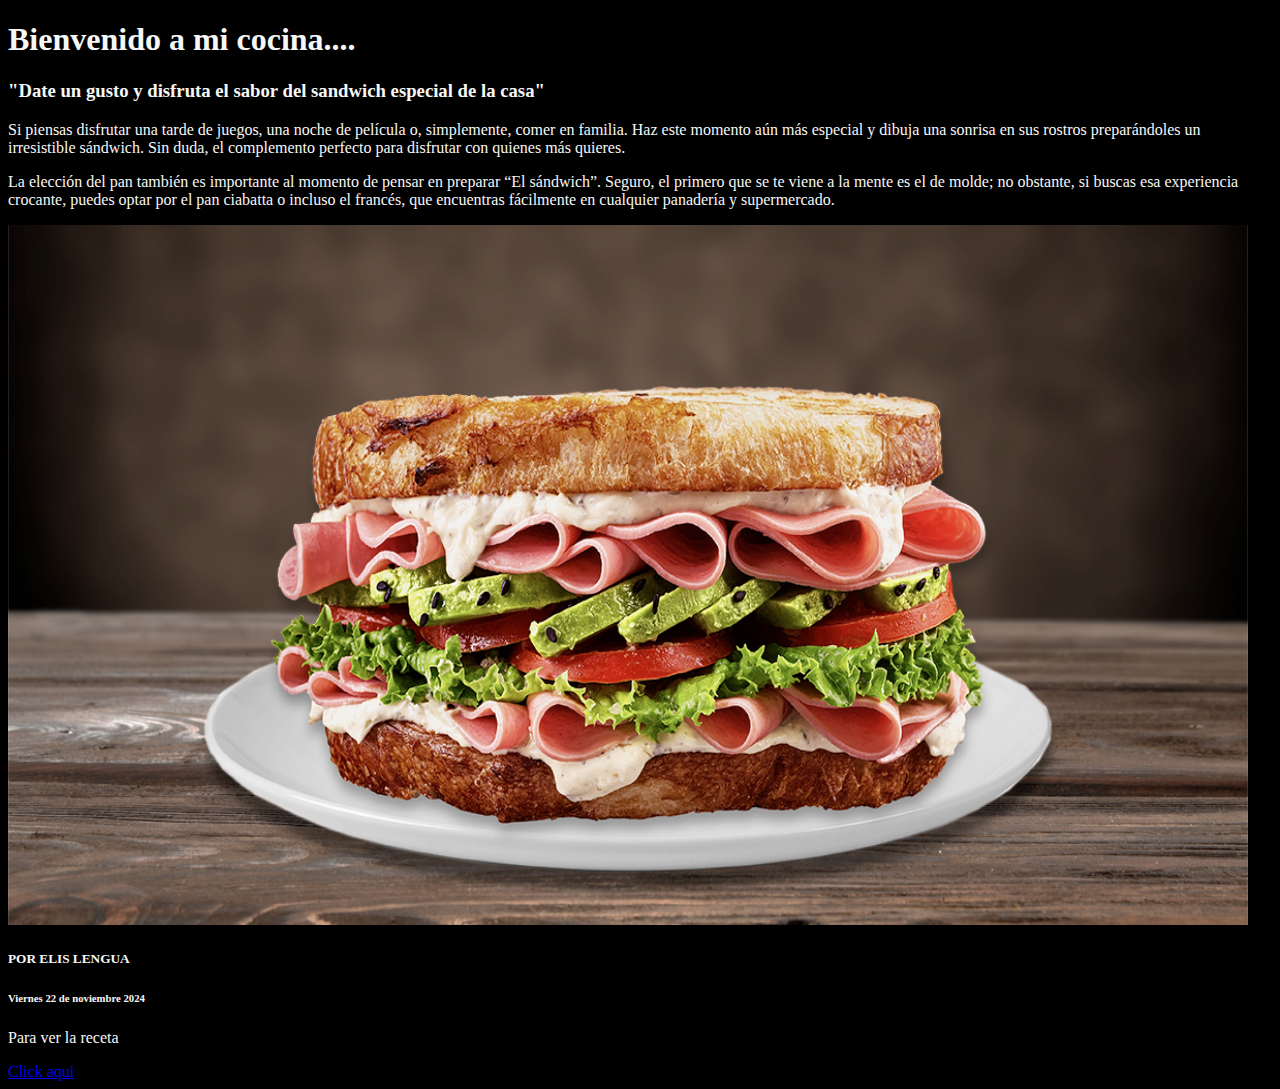
<file: Laboratorio 2/Index.html>
<!DOCTYPE html>
<html lang="en">
<head>
    <meta charset="UTF-8">
    <meta name="viewport" content="width=device-width, initial-scale=1.0">
    <title>Cocinando con Elis</title>
    <link rel="stylesheet" href="CSS/estilo1.css">
    
</head> 
<body>
    <h1>Bienvenido a mi cocina....</h1>
    <h3>"Date un gusto y disfruta el sabor del sandwich especial de la casa"</h3>
<p>
<p>Si piensas disfrutar una tarde de juegos, una noche de película o, simplemente, comer en familia. Haz este momento aún más especial y dibuja una sonrisa en sus rostros  preparándoles un irresistible sándwich. Sin duda, el complemento perfecto para disfrutar con quienes más quieres.</p>
<p>La elección del pan también es importante al momento de pensar en preparar “El sándwich”. Seguro, el primero que se te viene a la mente es el de molde; no obstante, si buscas esa experiencia crocante, puedes optar por el pan ciabatta o incluso el francés, que encuentras fácilmente en cualquier panadería y supermercado.</p>

    <img src="./Imagenes/imagen 1.jpg" width="1240" height="700"> 

</body>
<h5>POR ELIS LENGUA</h5>
<h6>Viernes 22 de noviembre 2024</h6>

<p>Para ver la receta</p>

<a href="http://127.0.0.1:5500/receta.html">Click aqui</a>

</html>
</file>
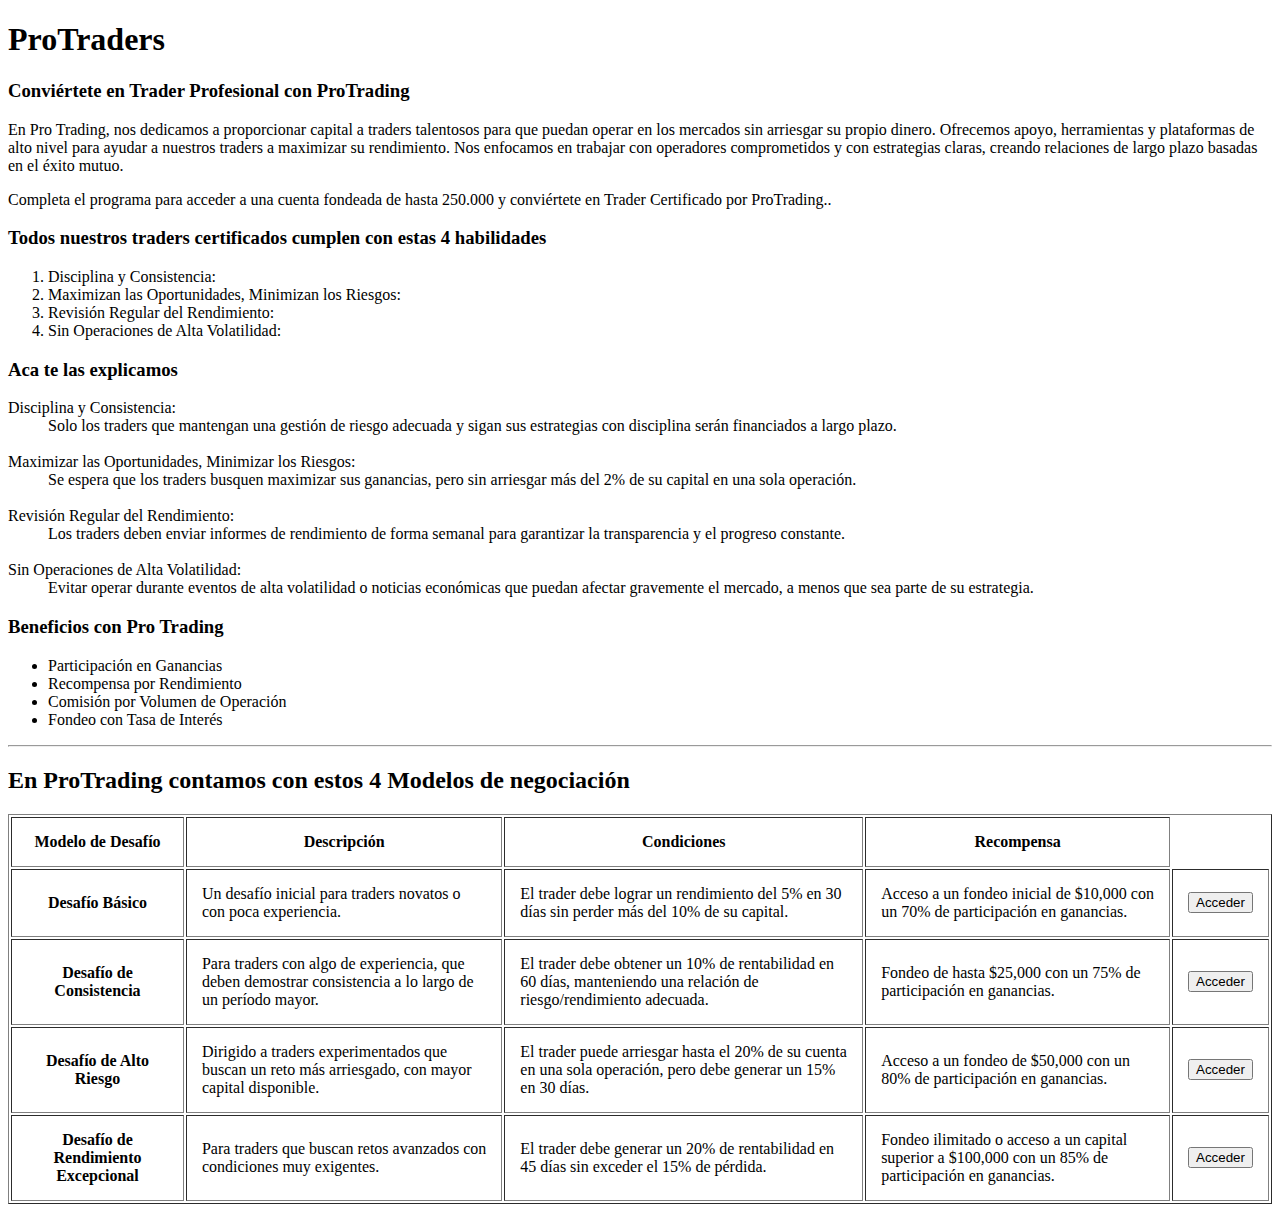
<file: Laboratorio 4/Index.html>
<!DOCTYPE html>
<html lang="en">

<!-- Nombre estudiante: Elis lengua -->
<!-- Grupo: 5 / Jornada tarde -->
<!-- Curso: Programación -->
<!-- Código Fuente: autoría propia -->

<head>
    <meta charset="UTF-8">
    <meta name="viewport" content="width=device-width, initial-scale=1.0">
    <title>ProTrading</title>
</head>

<body>
    <h1>ProTraders</h1>
    
    <h3>Conviértete en Trader Profesional con ProTrading</h3>
    <p>En Pro Trading, nos dedicamos a proporcionar capital a traders talentosos para que puedan operar en los mercados sin arriesgar su propio dinero. Ofrecemos apoyo, herramientas y plataformas de alto nivel para ayudar a nuestros traders a maximizar su rendimiento. Nos enfocamos en trabajar con operadores comprometidos y con estrategias claras, creando relaciones de largo plazo basadas en el éxito mutuo.</p>
    <p>
        Completa el programa para acceder a una cuenta fondeada de hasta 250.000 y conviértete en Trader Certificado por ProTrading..
    </p>

    <h3>Todos nuestros traders certificados cumplen con estas 4 habilidades</h3>
    <ol>
        <li>Disciplina y Consistencia: </li>
        <li>Maximizan las Oportunidades, Minimizan los Riesgos:</li>
        <li>Revisión Regular del Rendimiento:</li>
        <li>Sin Operaciones de Alta Volatilidad:</li>
    </ol>
     
    <h3>Aca te las explicamos</h3>
    <dl>
        <dt>Disciplina y Consistencia:</dt>
        <dd>Solo los traders que mantengan una gestión de riesgo adecuada y sigan sus estrategias con disciplina serán financiados a largo plazo.</dd>
       
        <br>

        <dt>Maximizar las Oportunidades, Minimizar los Riesgos:</dt>
        <dd>Se espera que los traders busquen maximizar sus ganancias, pero sin arriesgar más del 2% de su capital en una sola operación.</dd>

        <br>

        <dt>Revisión Regular del Rendimiento:</dt>
        <dd>Los traders deben enviar informes de rendimiento de forma semanal para garantizar la transparencia y el progreso constante.</dd>

        <br>

        <dt>Sin Operaciones de Alta Volatilidad:</dt>
        <dd>Evitar operar durante eventos de alta volatilidad o noticias económicas que puedan afectar gravemente el mercado, a menos que sea parte de su estrategia.</dd>
    </dl>
    
    <h3>Beneficios con Pro Trading</h3>
    <ul>
        <li>Participación en Ganancias</li>
        <li>Recompensa por Rendimiento</li>
        <li>Comisión por Volumen de Operación</li>
        <li>Fondeo con Tasa de Interés</li>

    </ul>

    <hr>
    <h2>En ProTrading contamos con estos 4 Modelos de negociación</h2>
    <table border="1px" cellpadding="15">
        <tr>
            <th>Modelo de Desafío</th>
            <th>Descripción</th>
            <th>Condiciones</th>
            <th>Recompensa</th> 
        </tr>

        <tr>
            <th>Desafío Básico</th>
            <td>Un desafío inicial para traders novatos o con poca experiencia.</td>
            <td>El trader debe lograr un rendimiento del 5% en 30 días sin perder más del 10% de su capital.</td>
            <td>Acceso a un fondeo inicial de $10,000 con un 70% de participación en ganancias.</td>
            <td>
                <button>Acceder</button>
            </td>
        </tr>

        <tr>
            <th>Desafío de Consistencia</th>
            <td>Para traders con algo de experiencia, que deben demostrar consistencia a lo largo de un período mayor.</td>
            <td>El trader debe obtener un 10% de rentabilidad en 60 días, manteniendo una relación de riesgo/rendimiento adecuada.</td>
            <td>Fondeo de hasta $25,000 con un 75% de participación en ganancias.</td>  
            <td>
                <button>Acceder</button>
            </td>
        </tr>

        <tr>
            <th>Desafío de Alto Riesgo</th>
            <td>Dirigido a traders experimentados que buscan un reto más arriesgado, con mayor capital disponible.</td>
            <td>El trader puede arriesgar hasta el 20% de su cuenta en una sola operación, pero debe generar un 15% en 30 días.</td>
            <td>Acceso a un fondeo de $50,000 con un 80% de participación en ganancias.</td>  
            <td>
                <button>Acceder</button>
            </td>
        </tr>

        <tr>
            <th>Desafío de Rendimiento Excepcional</th>
            <td>Para traders que buscan retos avanzados con condiciones muy exigentes.</td>
            <td>El trader debe generar un 20% de rentabilidad en 45 días sin exceder el 15% de pérdida.</td>
            <td>Fondeo ilimitado o acceso a un capital superior a $100,000 con un 85% de participación en ganancias.</td>  
            <td>
                <button>Acceder</button>
            </td>
        </tr>

    </table>
    
</body>
</html>
</file>
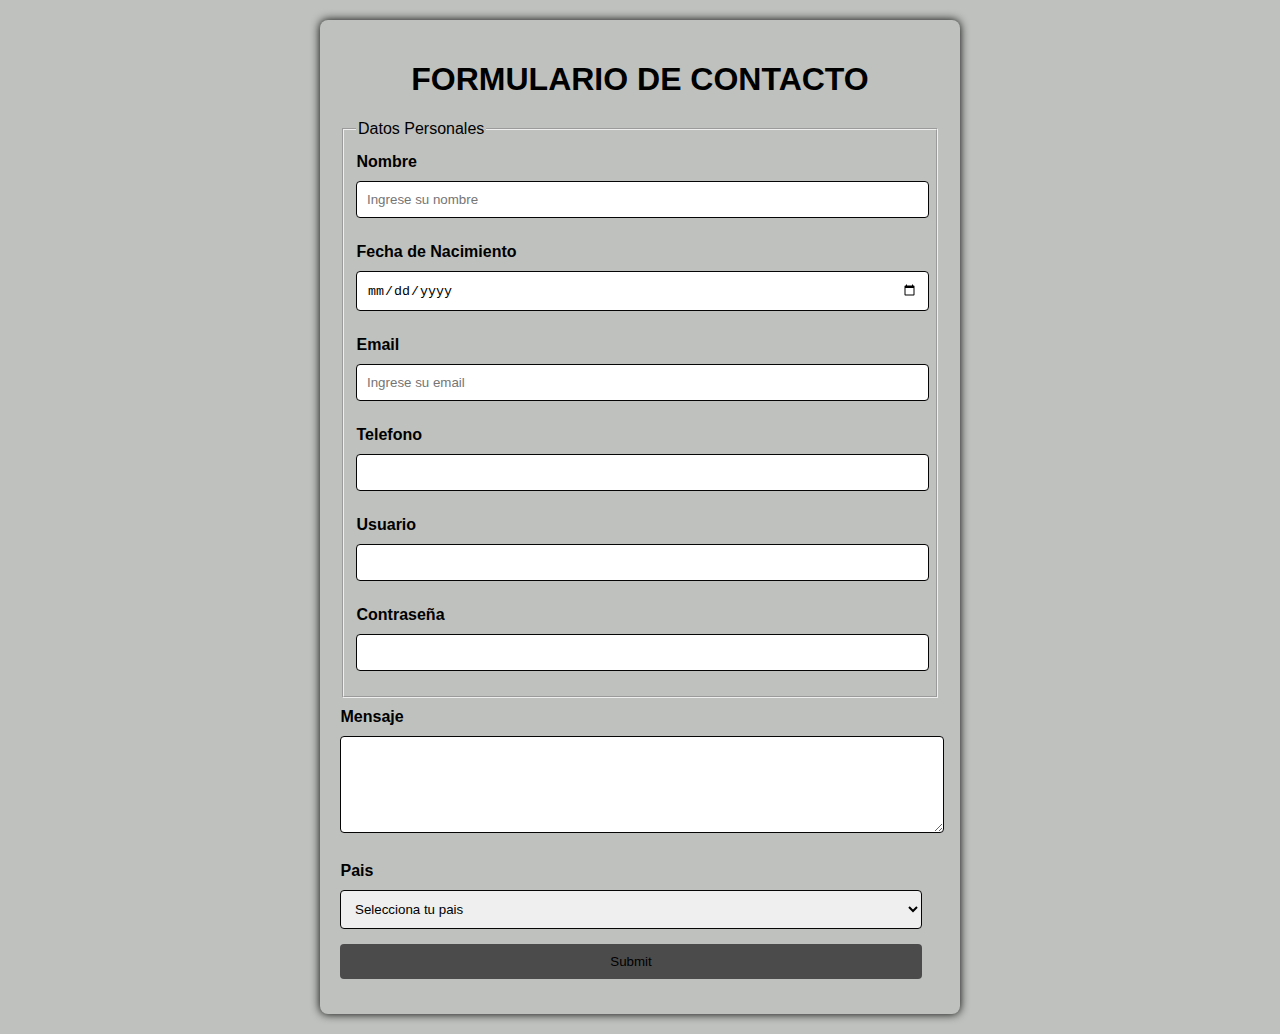
<file: Laboratorio 5/Index.html>
<!DOCTYPE html>
<html lang="en">
<head>
    <meta charset="UTF-8">
    <meta name="viewport" content="width=device-width, initial-scale=1.0">
    <title>Formularios</title>
    <style>
        body{
            font-family: Arial, "Helvetica Neue", Helvetica, sans-serif;
            background-color: #757b7478;
            margin: 0;
            padding: 20px;
        }
        .container{
            max-width: 600px;
            margin: 0 auto;
            padding: 20px;
            border-radius: 8px;
            box-shadow: 0 0 10px black;
        }
        h1{
            text-align: center;
            color: rgb(0, 0, 0);
        }

        label{
            margin: 10px 0.5px;
            font-weight: bold; 
            display:block;
        }

        input, textarea, select{
            width: 97%;
            padding: 10px;
            margin-bottom: 15px;
            border: 1px solid rgb(6, 5, 5);
            border-radius: 4px;
        }

        input[type= submit]
        {background-color: rgb(75, 75, 75);
            color: black;
            border: none;
            cursor: pointer;
        }
        input[type= submit]:hover{
            background-color: rgb(198, 11, 11);
        }
        
        </style>
        
</head>
<body>
    <div class="container">
        <h1>FORMULARIO DE CONTACTO</h1>
        <form action="#" method="post">
        <fieldset>
            <legend>Datos Personales</legend>
            <label for="">Nombre</label>
            <input type="text" name="Nombre" id="nombre" placeholder="Ingrese su nombre">
            <label for="">Fecha de Nacimiento</label>
            <input type="date"> 

           <label for="email">Email</label>
           <input type="email" id="email" name="email" placeholder="Ingrese su email" required>

           <label for="Telefono">Telefono</label>
           <input type="tel" id="telefono" name="telefono">

           <label for="Usuario">Usuario</label>
           <input type="text" id="Usuario" name="Usuario">

           <label for="Contraseña">Contraseña</label>
           <input type="password" name="password" minlength="8" id="password" maxlength="12" id="password" required>
           
           
        </fieldset>

           <label for="Mensaje">Mensaje</label>
          <textarea name="Mensaje" id="Mensaje" rows="5" required></textarea>

          <label for="Pais">Pais</label>

        <select name="Pais" id="Pais">
            <option value="" disable selected>Selecciona tu pais</option>
            <option value="Es">España</option>
            <option value="Fr">Francia</option>
            <option value="Mx">Mexico</option>
            <option value="Col">Colombia</option>
        </select>

        <input type="submit">

         </form>

     </div>
        
       
    
    
</body>




</html
</file>
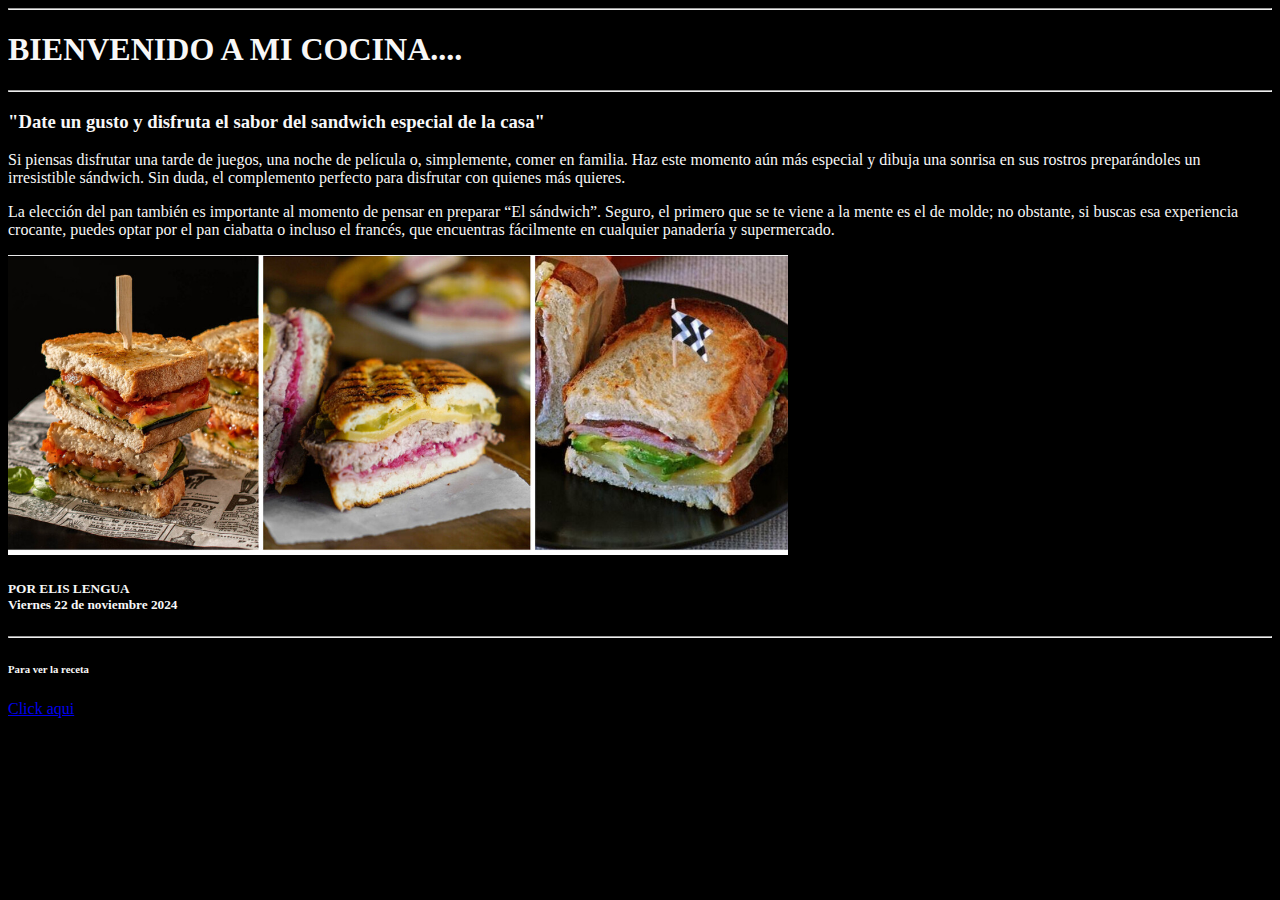
<file: Laboratorio 3/Laboratorio 3/Index.html>
<!DOCTYPE html>
<html lang="en">
    
<!-- Nombre estudiante: Elis lengua -->
<!-- Grupo: 5 / Jornada tarde -->
<!-- Curso: Programación -->
<!-- Código Fuente: autoría propia -->

<head>
    <meta charset="UTF-8">
    <meta name="viewport" content="width=device-width, initial-scale=1.0">
    <title>Cocinando con ELIS</title>
    <link rel="stylesheet" href="CSS/estilo1.css">
    
</head> 
<body>
    <hr>
    <h1>BIENVENIDO A MI COCINA....</h1> 
    <hr>
    <h3>"Date un gusto y disfruta el sabor del sandwich especial de la casa"</h3>
<p>
<p>Si piensas disfrutar una tarde de juegos, una noche de película o, simplemente, comer en familia. Haz este momento aún más especial y dibuja una sonrisa en sus rostros  preparándoles un irresistible sándwich. Sin duda, el complemento perfecto para disfrutar con quienes más quieres.</p>
<p>La elección del pan también es importante al momento de pensar en preparar “El sándwich”. Seguro, el primero que se te viene a la mente es el de molde; no obstante, si buscas esa experiencia crocante, puedes optar por el pan ciabatta o incluso el francés, que encuentras fácilmente en cualquier panadería y supermercado.</p>

    <img src="./Imagenes/imagen 2.jpg" width="780" height="300"> 


</body>
<h5>POR ELIS LENGUA<br> Viernes 22 de noviembre 2024</h5>
<hr>
<h6>Para ver la receta</h6> 
<a href="http://127.0.0.1:5500/Laboratorio%203%20-%20Carlos%20Daniel%20Rosales/Receta.html">Click aqui</a>

</html>
</file>
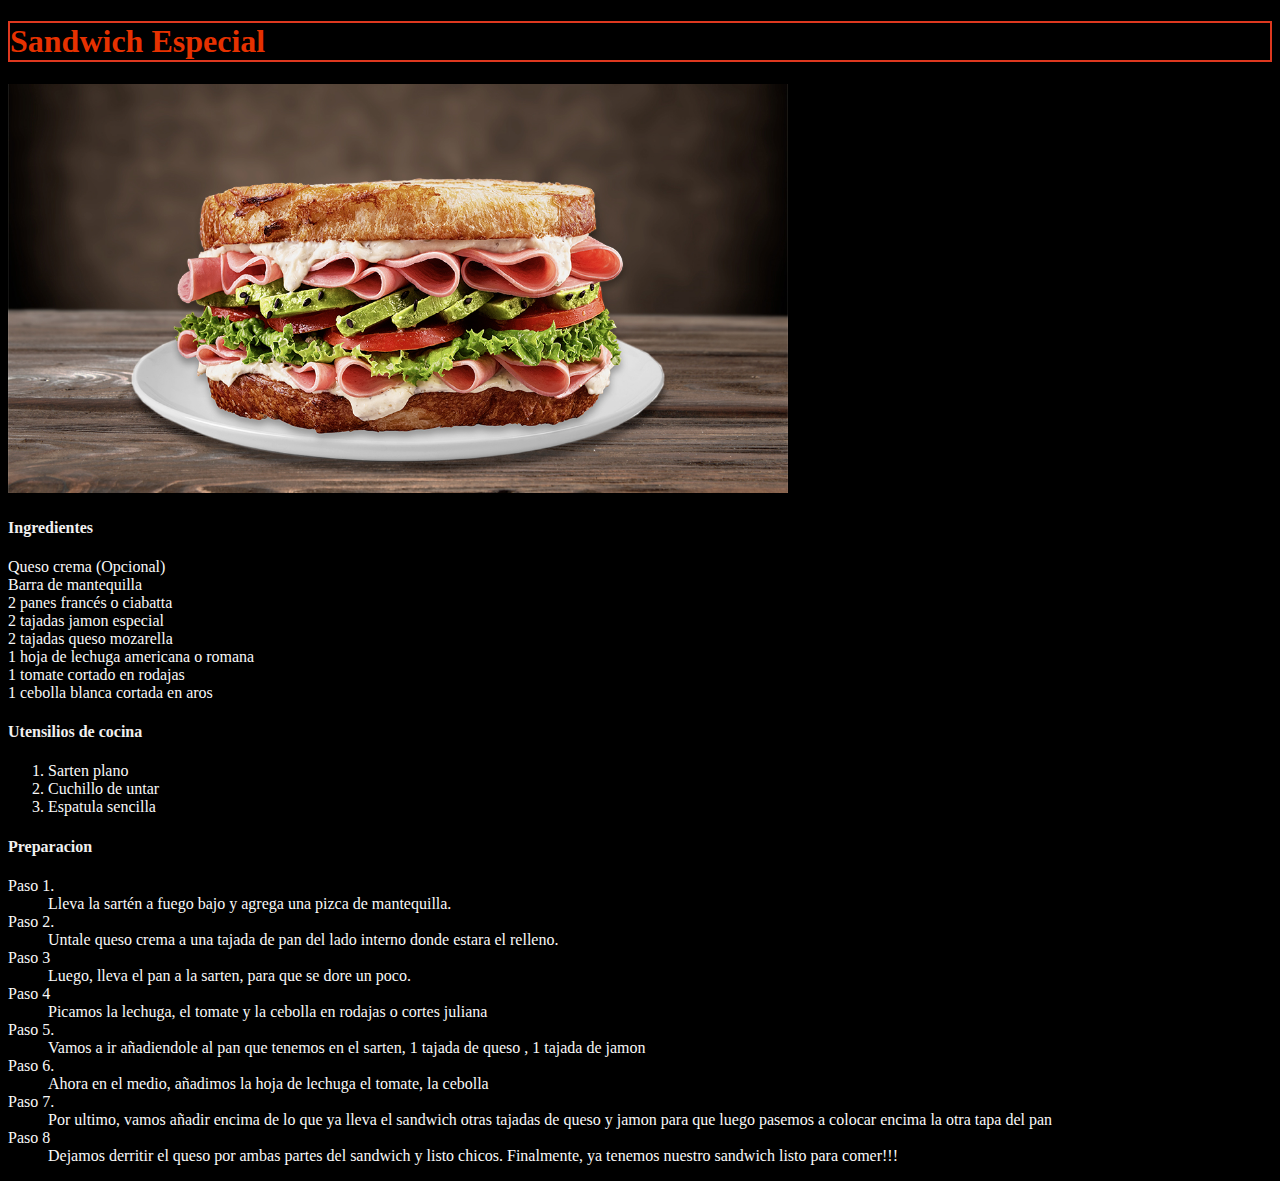
<file: Laboratorio 3/Laboratorio 3/Receta.html>
<!DOCTYPE html>
<html lang="en">
    
    <!-- Nombre estudiante: Elis lengua -->
<!-- Grupo: 5 / Jornada tarde -->
<!-- Curso: Programación -->
<!-- Código Fuente: autoría propia -->

<head>
    <meta charset="UTF-8">
    <meta name="viewport" content="width=device-width, initial-scale=1.0">
    <title>Receta sandwich especial</title>
    <link rel="stylesheet" href="CSS/estilo2.css">

</head>
<body>

    <h1>Sandwich Especial</h1>
    <img src="./Imagenes/imagen 1.jpg" width="780" height=""> 
    <h4>Ingredientes</h4>
</ul>

    <li>Queso crema (Opcional)</li>
    <li>Barra de mantequilla</li>
    <li>2 panes francés o ciabatta</li>
    <li>2 tajadas jamon especial</li>
    <li>2 tajadas queso mozarella</li>
    <li>1 hoja de lechuga americana o romana</li>
    <li>1 tomate cortado en rodajas</li>
    <li>1 cebolla blanca cortada en aros</li>
    
</ul>

<h4>Utensilios de cocina</h4>

<ol>
    <li>Sarten plano</li>
    <li>Cuchillo de untar</li>
    <li>Espatula sencilla</li>
</ol>

<h4>Preparacion</h4>

<dl>
    <dt>Paso 1.</dt>
    <dd>Lleva la sartén a fuego bajo y agrega una pizca de mantequilla.</dd>
    <dt>Paso 2.</dt>
    <dd>Untale queso crema a una tajada de pan del lado interno donde estara el relleno.</dd>
    <dt>Paso 3</dt>
    <dd>Luego, lleva el pan a la sarten, para que se dore un poco. </dd>
    <dt>Paso 4</dt>
    <dd>Picamos la lechuga, el tomate y la cebolla en rodajas o cortes juliana</dd>
    <dt>Paso 5. </dt>
    <dd>Vamos a ir añadiendole al pan que tenemos en el sarten, 1 tajada de queso , 1 tajada de jamon</dd>
    <dt>Paso 6.</dt>
    <dd>Ahora en el medio, añadimos la hoja de lechuga el tomate, la cebolla</dd>
    <dt>Paso 7.</dt>
    <dd>Por ultimo, vamos añadir encima de lo que ya lleva el sandwich otras tajadas de queso y jamon para que luego pasemos a colocar encima la otra tapa del pan</dd>
    <dt>Paso 8</dt>
    <dd>Dejamos derritir el queso por ambas partes del sandwich y listo chicos. Finalmente, ya tenemos nuestro sandwich listo para comer!!!</dd>

</body>


</html>
</file>
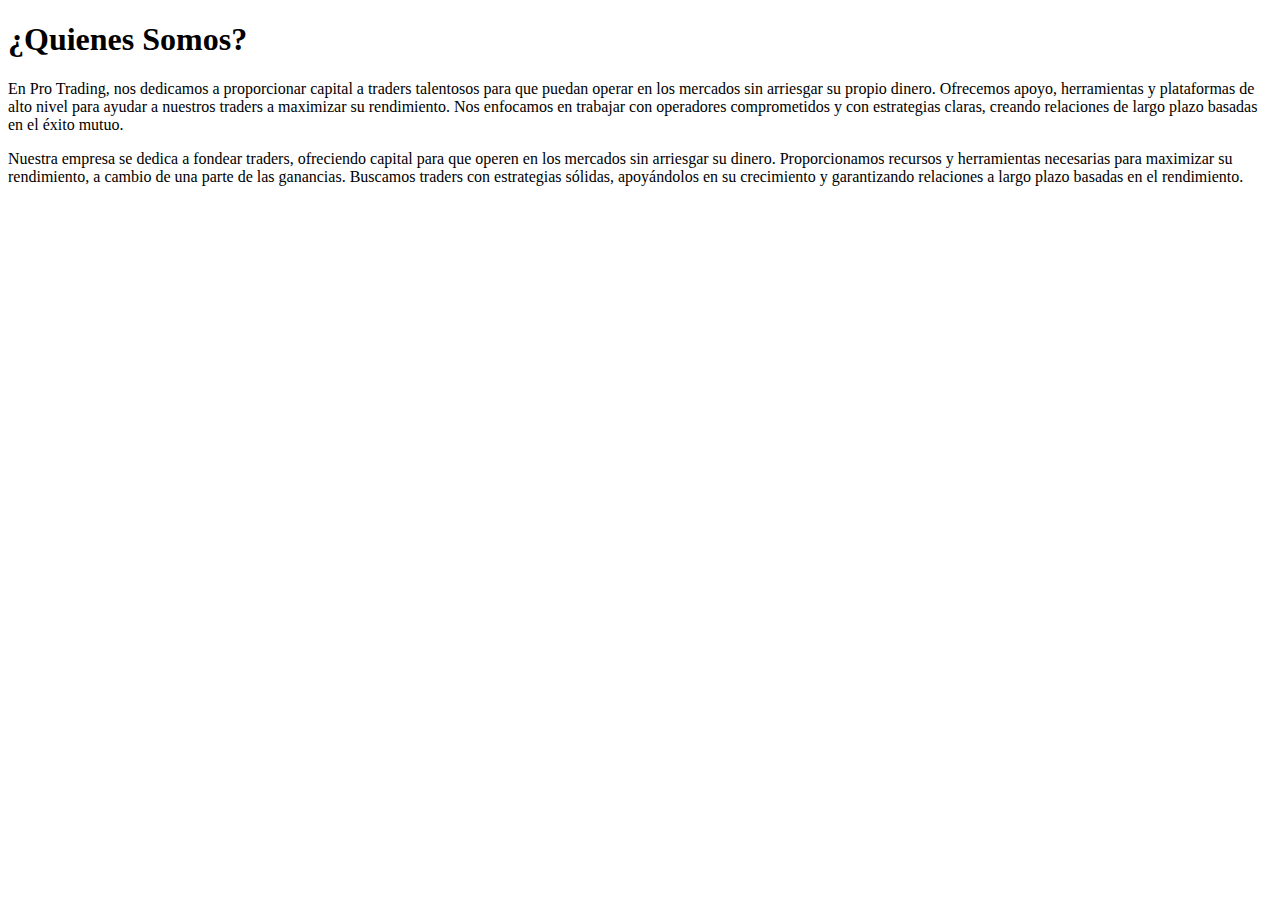
<file: Laboratorio 4/Vistas/ProTrading.html>
<!DOCTYPE html>
<html lang="en">
    
<!-- Nombre estudiante: Elis lengua  -->
<!-- Grupo: 5 / Jornada tarde -->
<!-- Curso: Programación -->
<!-- Código Fuente: autoría propia -->

<head>
    <meta charset="UTF-8">
    <meta name="viewport" content="width=device-width, initial-scale=1.0">
    <title>ProTrading</title>
</head>

<body>
    <h1>¿Quienes Somos?</h1>
    <p>En Pro Trading, nos dedicamos a proporcionar capital a traders talentosos para que puedan operar en los mercados sin arriesgar su propio dinero. Ofrecemos apoyo, herramientas y plataformas de alto nivel para ayudar a nuestros traders a maximizar su rendimiento. Nos enfocamos en trabajar con operadores comprometidos y con estrategias claras, creando relaciones de largo plazo basadas en el éxito mutuo.</p>
    <p>
        Nuestra empresa se dedica a fondear traders, ofreciendo capital para que operen en los mercados sin arriesgar su dinero. Proporcionamos recursos y herramientas necesarias para maximizar su rendimiento, a cambio de una parte de las ganancias. Buscamos traders con estrategias sólidas, apoyándolos en su crecimiento y garantizando relaciones a largo plazo basadas en el rendimiento.
    </p>
    
    
</body>
</html>
</file>
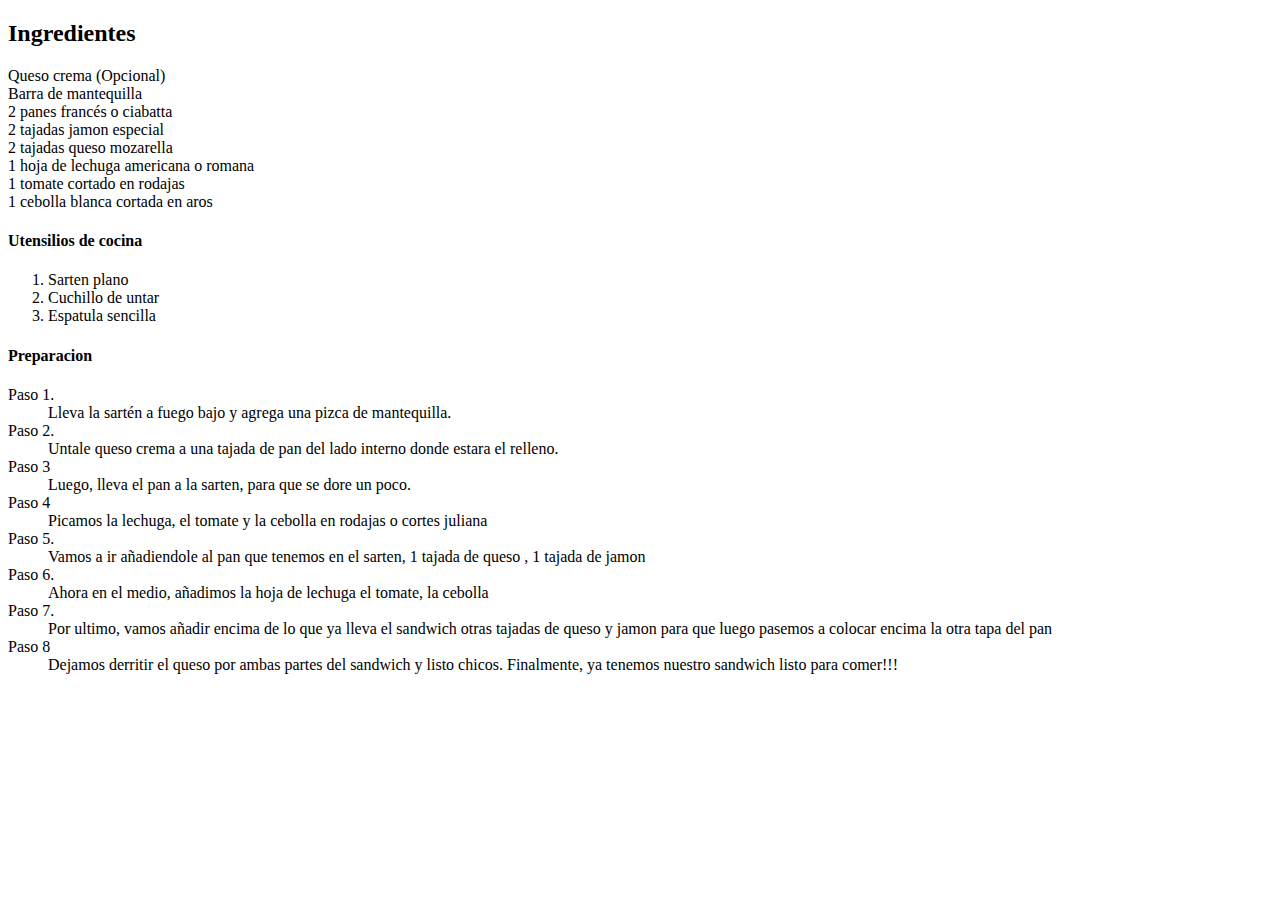
<file: Laboratorio 1/Laboratorio 2/Laboratorio 2/receta.html>
<!DOCTYPE html>
<html lang="en">
    
<!-- Nombre estudiante: Elis lengua -->
<!-- Grupo: 5 / Jornada tarde -->
<!-- Curso: Programación -->
<!-- Código Fuente: autoría propia -->

<head>
    <meta charset="UTF-8">
    <meta name="viewport" content="width=device-width, initial-scale=1.0">
    <title>Receta Sandwich</title>
</head>
<body>
    <h2>Ingredientes</h2>
</ul>

<li>Queso crema (Opcional)</li>
<li>Barra de mantequilla</li>
<li>2 panes francés o ciabatta</li>
<li>2 tajadas jamon especial</li>
<li>2 tajadas queso mozarella</li>
<li>1 hoja de lechuga americana o romana</li>
<li>1 tomate cortado en rodajas</li>
<li>1 cebolla blanca cortada en aros</li>

</ul>

<h4>Utensilios de cocina</h4>

<ol>
<li>Sarten plano</li>
<li>Cuchillo de untar</li>
<li>Espatula sencilla</li>
</ol>

<h4>Preparacion</h4>

<dl>
<dt>Paso 1.</dt>
<dd>Lleva la sartén a fuego bajo y agrega una pizca de mantequilla.</dd>
<dt>Paso 2.</dt>
<dd>Untale queso crema a una tajada de pan del lado interno donde estara el relleno.</dd>
<dt>Paso 3</dt>
<dd>Luego, lleva el pan a la sarten, para que se dore un poco. </dd>
<dt>Paso 4</dt>
<dd>Picamos la lechuga, el tomate y la cebolla en rodajas o cortes juliana</dd>
<dt>Paso 5. </dt>
<dd>Vamos a ir añadiendole al pan que tenemos en el sarten, 1 tajada de queso , 1 tajada de jamon</dd>
<dt>Paso 6.</dt>
<dd>Ahora en el medio, añadimos la hoja de lechuga el tomate, la cebolla</dd>
<dt>Paso 7.</dt>
<dd>Por ultimo, vamos añadir encima de lo que ya lleva el sandwich otras tajadas de queso y jamon para que luego pasemos a colocar encima la otra tapa del pan</dd>
<dt>Paso 8</dt>
<dd>Dejamos derritir el queso por ambas partes del sandwich y listo chicos. Finalmente, ya tenemos nuestro sandwich listo para comer!!!</dd>

    
</body>
</html>
</file>
<file: Laboratorio 2/CSS/estilo1.css>
p,h5,h4,h6,h1,h3,h2,li,dd,dt{
    color: rgb(247, 247, 247);
    font-family: 'Times New Roman', Times, serif;
}

body{
    background-color: rgb(0, 0, 0);
    
}
</file>
<file: Laboratorio 3/Laboratorio 3/CSS/estilo1.css>
p,h5,h6,h1,h3{
    color: rgb(247, 247, 247);
    font-family: 'Times New Roman', Times, serif;
}

body{
    background-color: rgb(0, 0, 0);
    
}
</file>
<file: Laboratorio 3/Laboratorio 3/CSS/estilo2.css>
p,h1{
    color: rgba(254, 55, 0, 0.907);
    font-family: 'Times New Roman', Times, serif;
    border: 2px solid rgb(222, 56, 31)
  }

p,h4{
    color: rgb(241, 240, 240);
    font-family: 'Times New Roman', Times, serif;
    
}

p,li{
  color: rgb(249, 249, 249);
  font-family: 'Times New Roman', Times, serif;
}

p,dd{
    color: rgb(249, 249, 249);
    font-family: 'Times New Roman', Times, serif;
  }

p,dt{
    color: rgb(249, 249, 249);
    font-family: 'Times New Roman', Times, serif;
  }

body{
    background-color: rgb(0, 0, 0);
    
}
</file>
